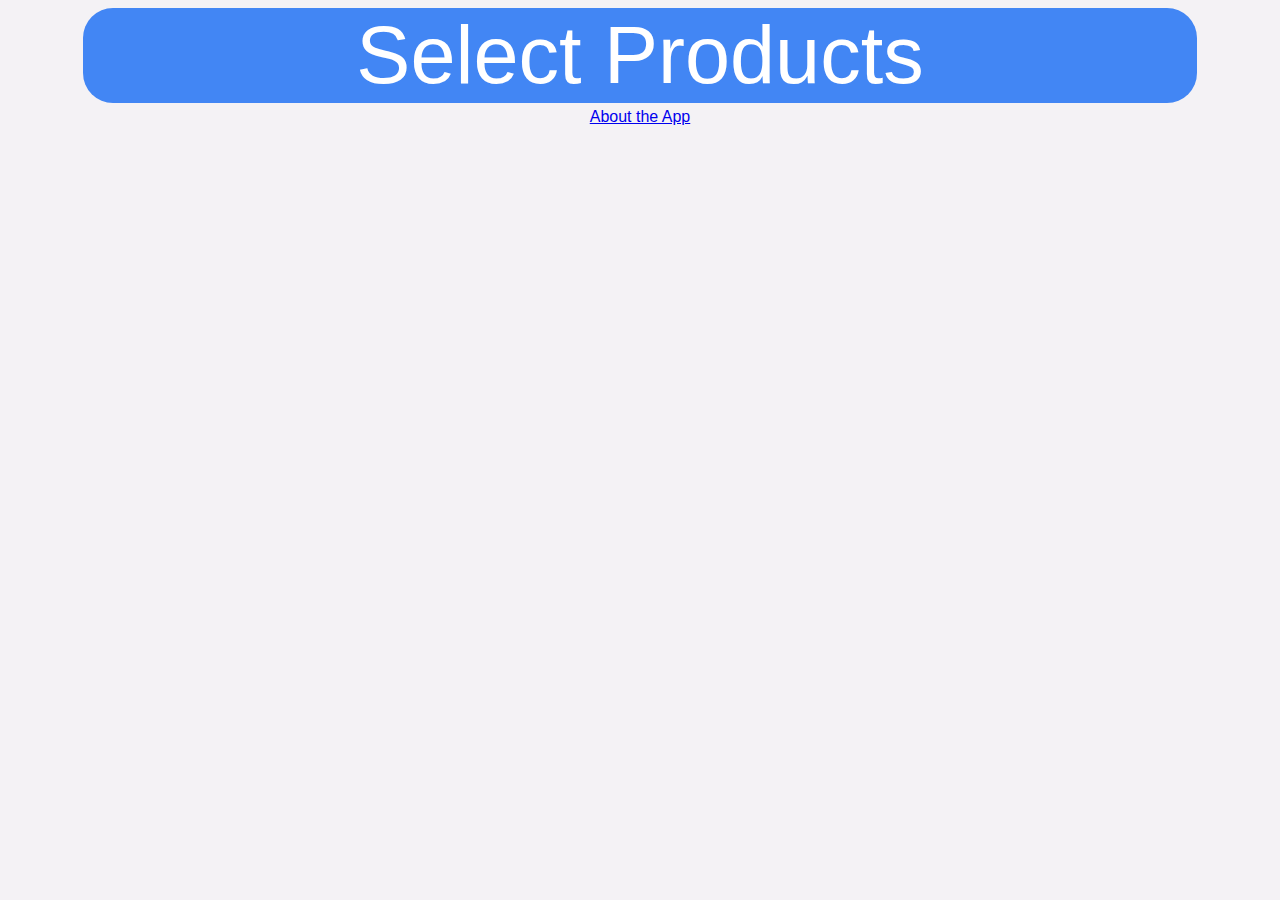
<file: app/Index.html>
<!DOCTYPE html>
<html lang="en">
	<head>
		<meta http-equiv="Content-Type" content="text/html; charset=utf-8"/>
		<title>SM Baguio MApp</title>
		<link rel="stylesheet" href="styles/style_mobile.css"/>
		<link rel="manifest" href="manifest.json">
		<script src="appfx.js"></script>
		<script>
			if('serviceWorker' in navigator) {
				navigator.serviceWorker
					.register('/serviceworker.js')
					.then(function() { console.log("Service Worker Registered"); });
			}
		</script>
		<meta name="viewport" content="width=device-width, initial-scale=1.0">
	</head>
	
	<body>
		<div id="container">
			<center>
			<button class="btn" id="select" onclick="showRad()">Select Products</button>
			<form class="checkbox" id="rad" style="display: none">
				<button class="sub" id="generate" onclick = "drawMap()" type="button">Generate Map</button>
			</form>	
			
			<button class="sub" id="hide" onclick = "hideMap()" type="button">Hide Map</button>
			<canvas id="gMap"> You might need to update your browser or use a different one to see the image.</canvas>
			<a href="about/About.html" id="abt">About the App</a>		
			</center>		
		</div>
	</body>
</html>
</file>
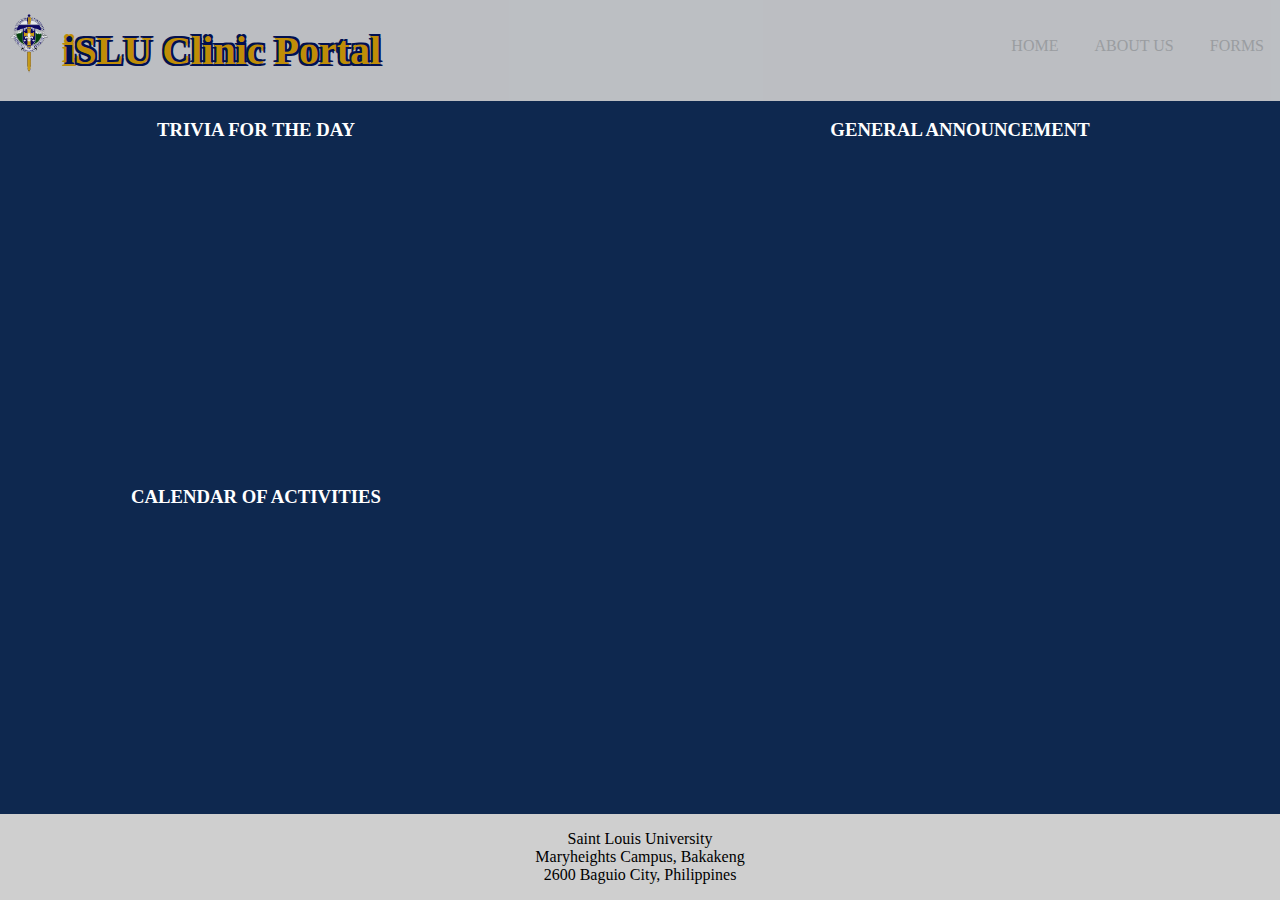
<file: iSLU Clinic Portal/index.html>
<!DOCTYPE html>
<html lang="en">
	
	<head>
		<title>iSLU Clinic Portal</title>
		<meta charset="UTF-8">
		<meta name="viewport" content="width=device-width, initial-scale=1.0"> 
	<link rel="stylesheet" type="text/css" href="indexstyle.css">

	</head>
	
	<body>
	<div>
		<div class="header-nav">
		<header class="header-block">
		<img class="logo" src="slu.png">
		<h1 class="title">iSLU Clinic Portal</h1>
		</header>
			
		<nav class="link-nav">
		<ul>
			<li><a href="index.html">HOME</a></li>
			<li><a href="aboutus.html">ABOUT US</a></li>
			<li><a href="medicaldentalform.html">FORMS</a></li>
		</ul>
		</nav>
		</div>
			<div class="left-cont">
			<div class="trivia-block">
				<h3>TRIVIA FOR THE DAY</h3>
			</div>

			<div class="calendar-block">
				<h3>CALENDAR OF ACTIVITIES</h3>
			</div>
			</div>

			<div class="announcement-block">
				<h3>GENERAL ANNOUNCEMENT</h3>
			</div>
				
			
	</div>
	<footer class="footer-block">
			<p>Saint Louis University<br>
			Maryheights Campus, Bakakeng<br>
			2600 Baguio City, Philippines</p>
			<!--insert phone number of the clinic-->
	</footer>
	</body>
</html>
</file>
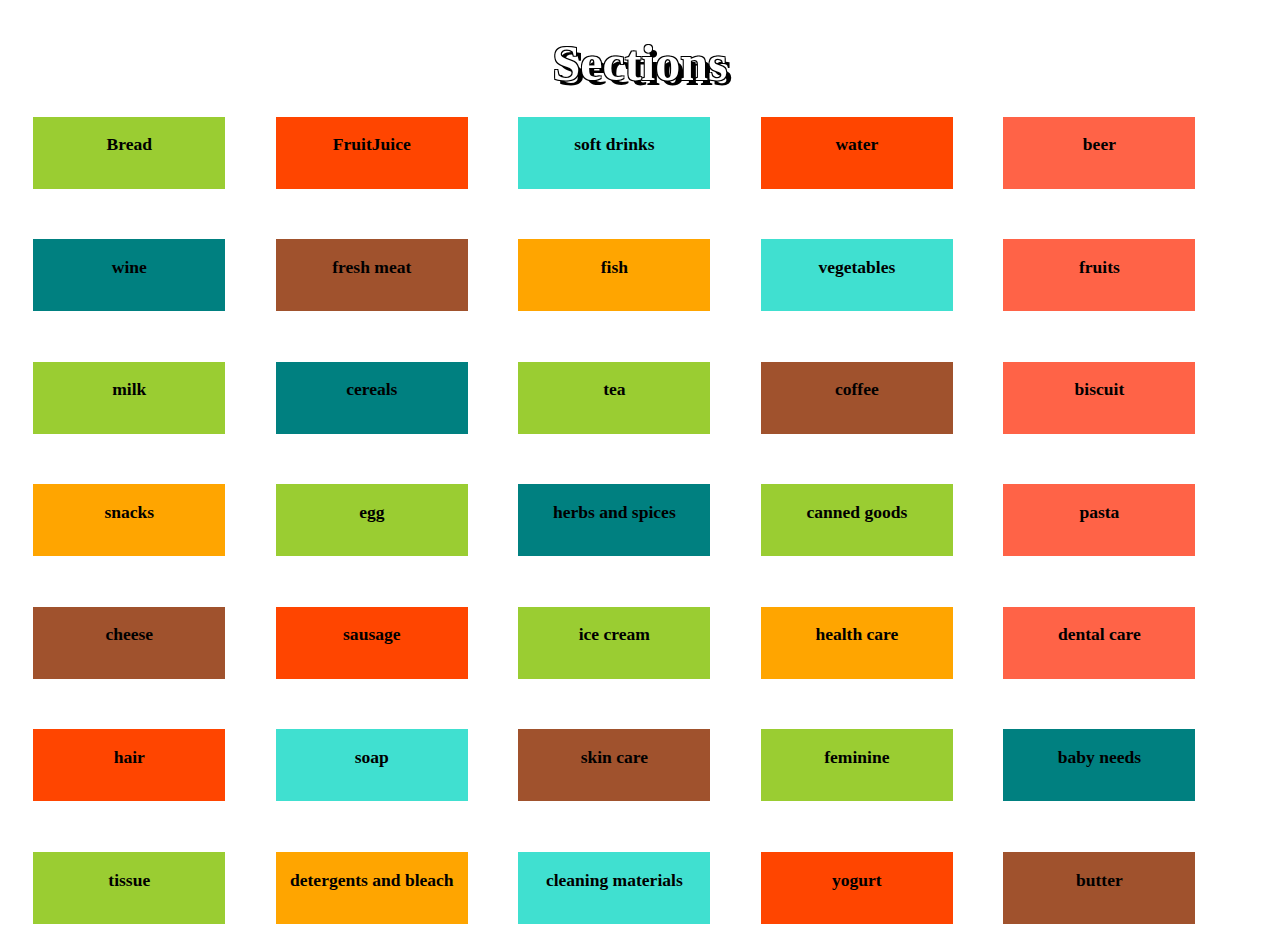
<file: section.html>
<!DOCTYPE html>
<html>
<style>
h1{
  text-align:center;
  font-family:"Verdana";
  text-shadow:
     5px 5px 0 #000,
   -1px -1px 0 #000,  
    1px -1px 0 #000,
    -1px 1px 0 #000,
     1px 1px 0 #000;
     color:white;
     font-size:50px;
     margin-bottom:0%;
}

.myAnimation {
  width: 15vw;
  height: 8vh;
  position: relative;
  background-color: yellowgreen;
  margin:2%;
  float: left;
  text-align:center;
  font-size:15px;
  margin:2%;
  font-family: tahoma;
}
.myAnimation:nth-of-type(2n+0) {
    background-color:#FF4500;
}
.myAnimation:nth-of-type(3n+0) {
    background-color: #40E0D0;
}
.myAnimation:nth-of-type(5n+0) {
    background-color:#FF6347;
}
.myAnimation:nth-of-type(6n+0) {
    background-color:#008080;
}
.myAnimation:nth-of-type(7n+0) {
    background-color:#A0522D;
}
.myAnimation:nth-of-type(8n+0) {
    background-color:	#FFA500;
}

	

</style>
<body>
<h1>Sections</h1>

<div id="demo"></div>


<script>
var sections = [
			{products:"Bread"} ,
			{products:"FruitJuice"},
			{products:"soft drinks"},
			{products:"water"},
			{products:"beer"},
			{products:"wine"},
			{products:"fresh meat"},
			{products:"fish"},
			{products:"vegetables"},
			{products:"fruits"},
			{products:"milk"},
			{products:"cereals"},
			{products:"tea"},
			{products:"coffee"},
			{products:"biscuit"},
			{products:"snacks"},
			{products: "egg"},
			{products: "herbs and spices"}, 
			{products:"canned goods"},
			{products: "pasta"},
			{products:"cheese"},
			{products:"sausage"}, 
			{products: "ice cream"},
			{products:"health care"},
			{products:"dental care"},
			{products:"hair"},
			{products:"soap"},
			{products:"skin care"},
			{products:"feminine"},
			{products:"baby needs"},
			{products:"tissue"},
			{products:"detergents and bleach"},
			{products:"cleaning materials"},
			{products:"yogurt"},
			{products:"butter"}	
				];
function getStoreDetails(sections) {
	return `<div class="myAnimation"> 
<h3>${sections.products}</h3>
`;
}
function showStore(storeDetails) {
	document.querySelector("#demo").innerHTML += storeDetails;
}
sections.map(getStoreDetails).forEach(showStore);

</script>
</body>
</html>
</file>
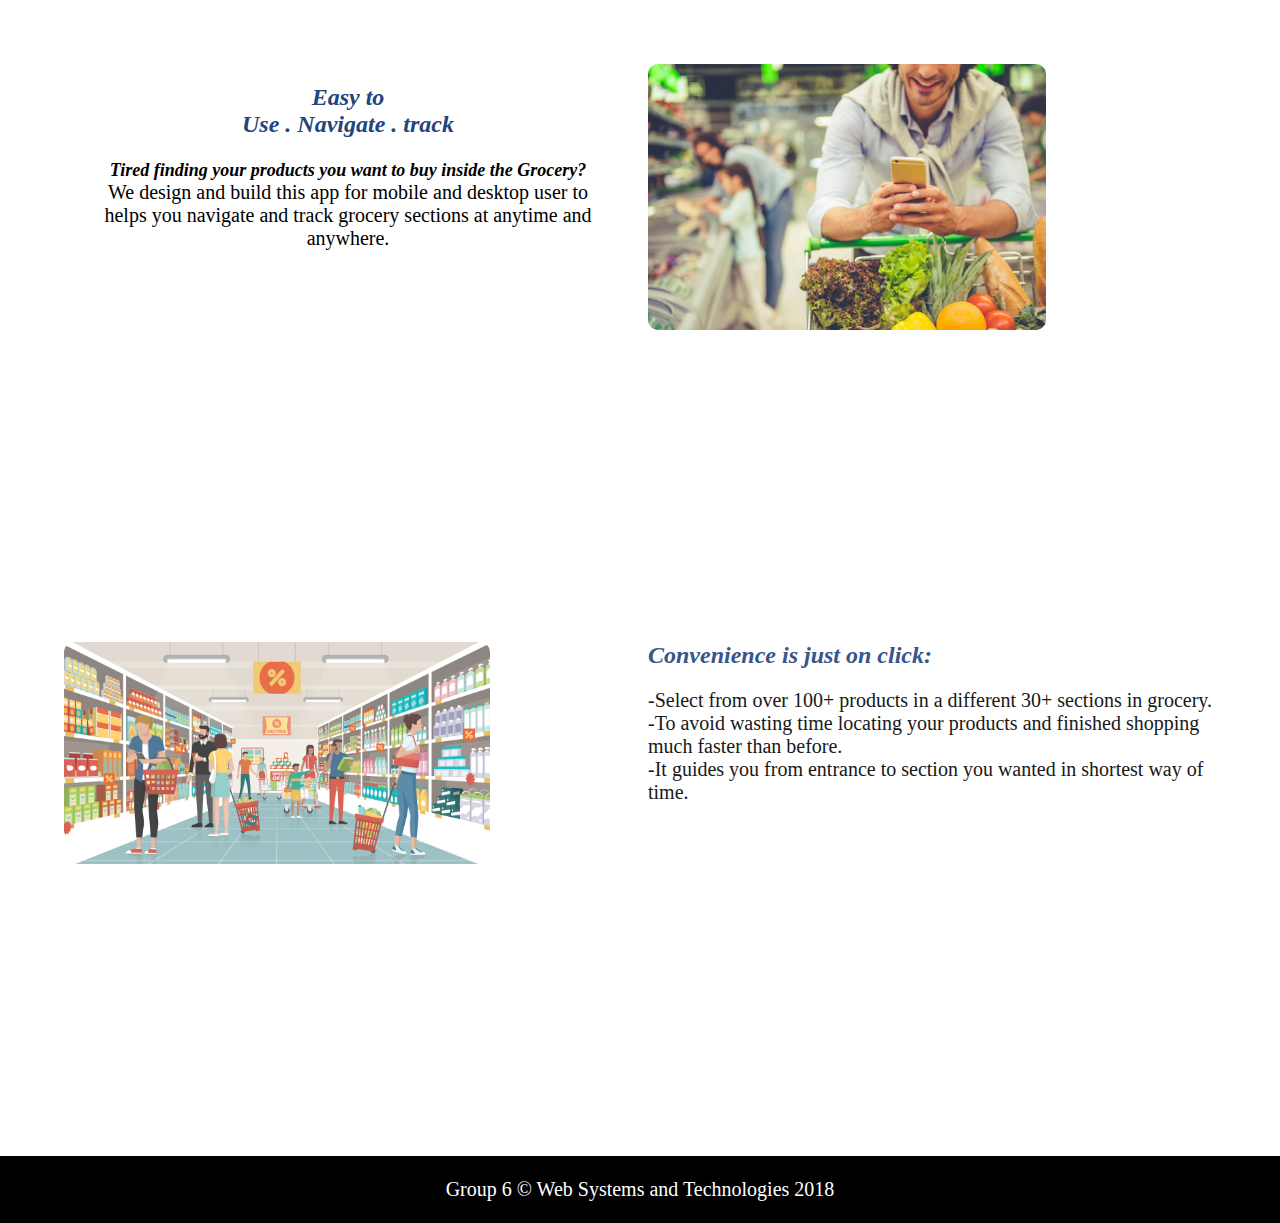
<file: app/About.html>
<!DOCTYPE html>
<html lang="en">
<head>
	<meta charset="UTF-8">
	<title> About the app </title>
	<link rel="stylesheet" type="text/css" href="style.css"> 
</head>
<body>
	<div id="grocery1" class="container1">
		   <div class="grocery1">
		   	<h2>Easy to <br>Use . Navigate . track</h2>
		   		<p>Tired finding your products you want to buy inside the Grocery? <br>
					We design and build this app for mobile and desktop user to <br>
					helps you navigate and track grocery sections at anytime and anywhere.
		   		</p>
		   </div>
		      <div class="grocery1">
		   		<img src="g2.jpg" >
		   		
		   </div>
	</div>

	<div id="grocery2" class="container2">
		    <div class="grocery2">
		   		<img src="g1.jpg" >
		   		
		   </div>
		   <div class="grocery2">
		   	<h2>Convenience is just on click:</h2>
		   		<p>
					-Select from over 100+ products in a different 30+ sections in grocery.<br>
					-To avoid wasting time locating your products and finished shopping much faster than before.</br>
					-It guides you from entrance to section you wanted in shortest way of time.</p>
		   </div>
		</div>  
	<footer>
			<p>Group 6 &copy; Web Systems and Technologies 2018</p>
		</footer>
	</div>

</body>
</html>
</file>
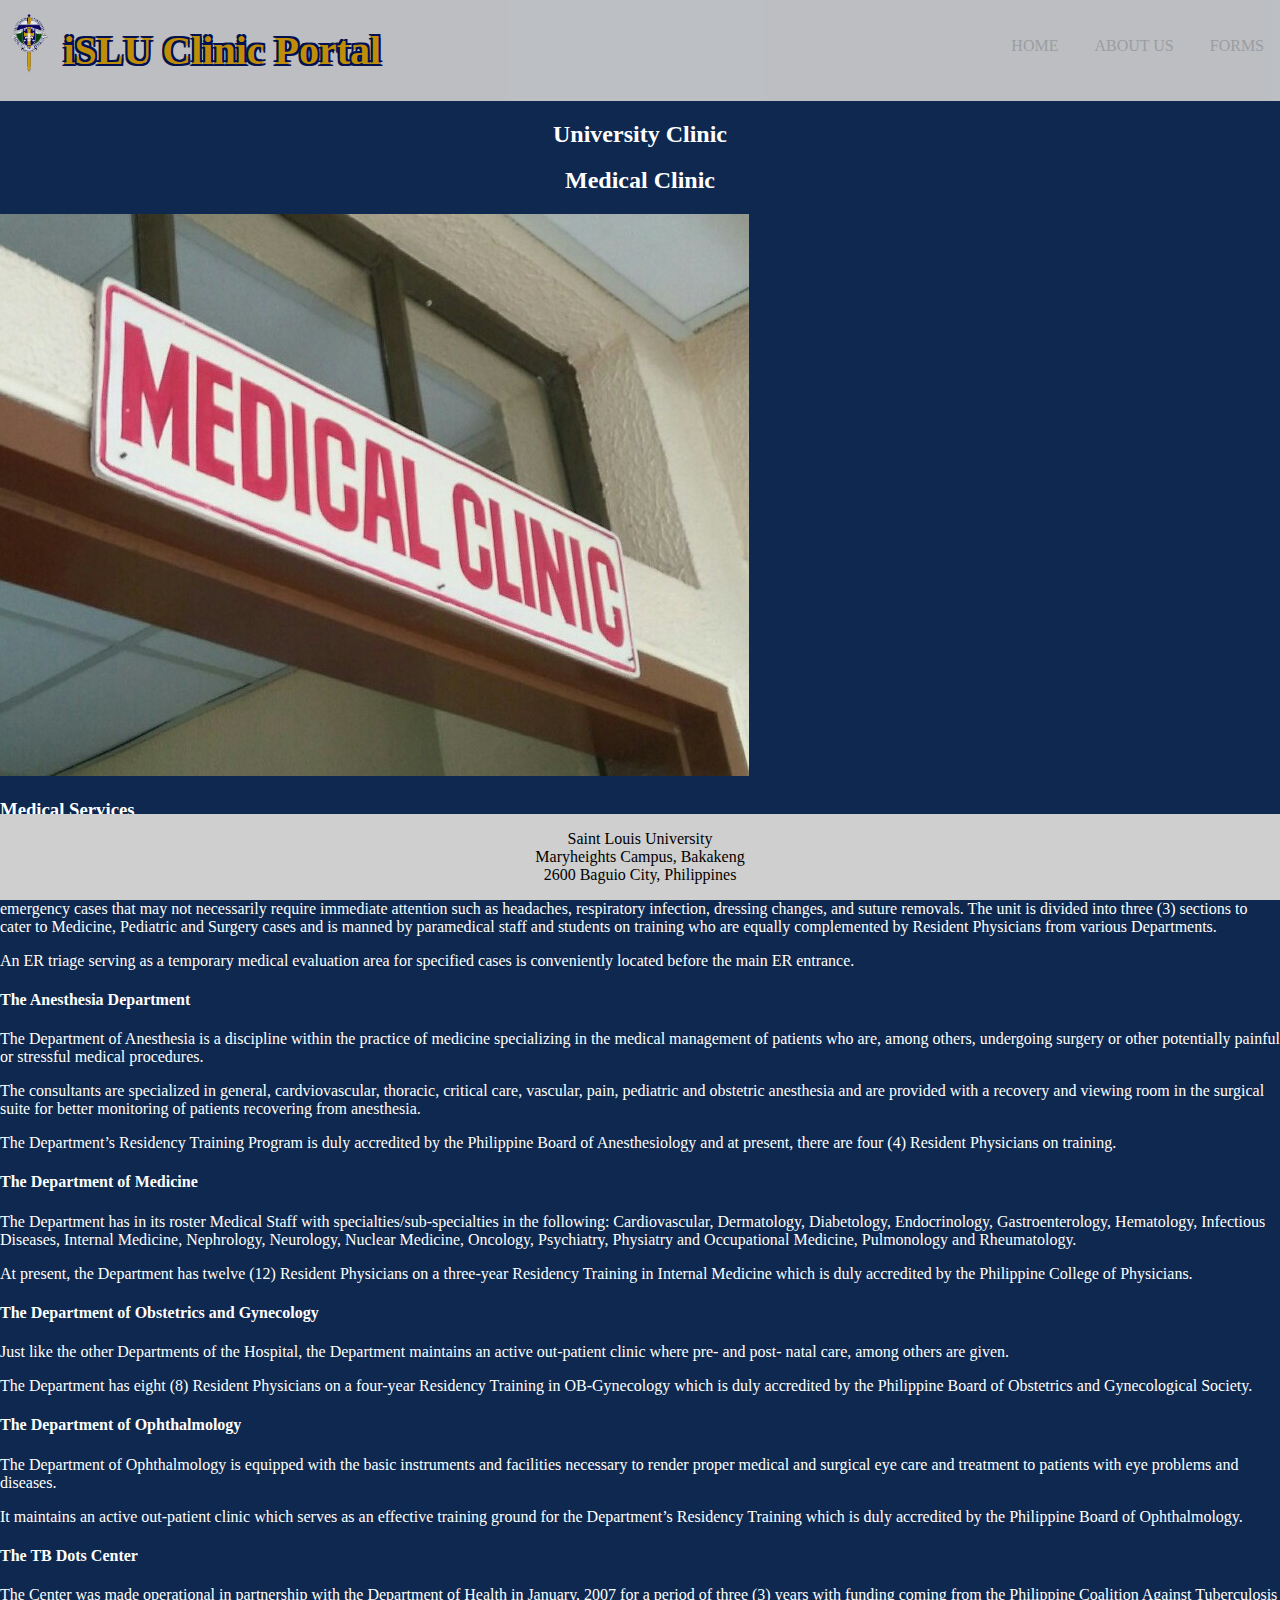
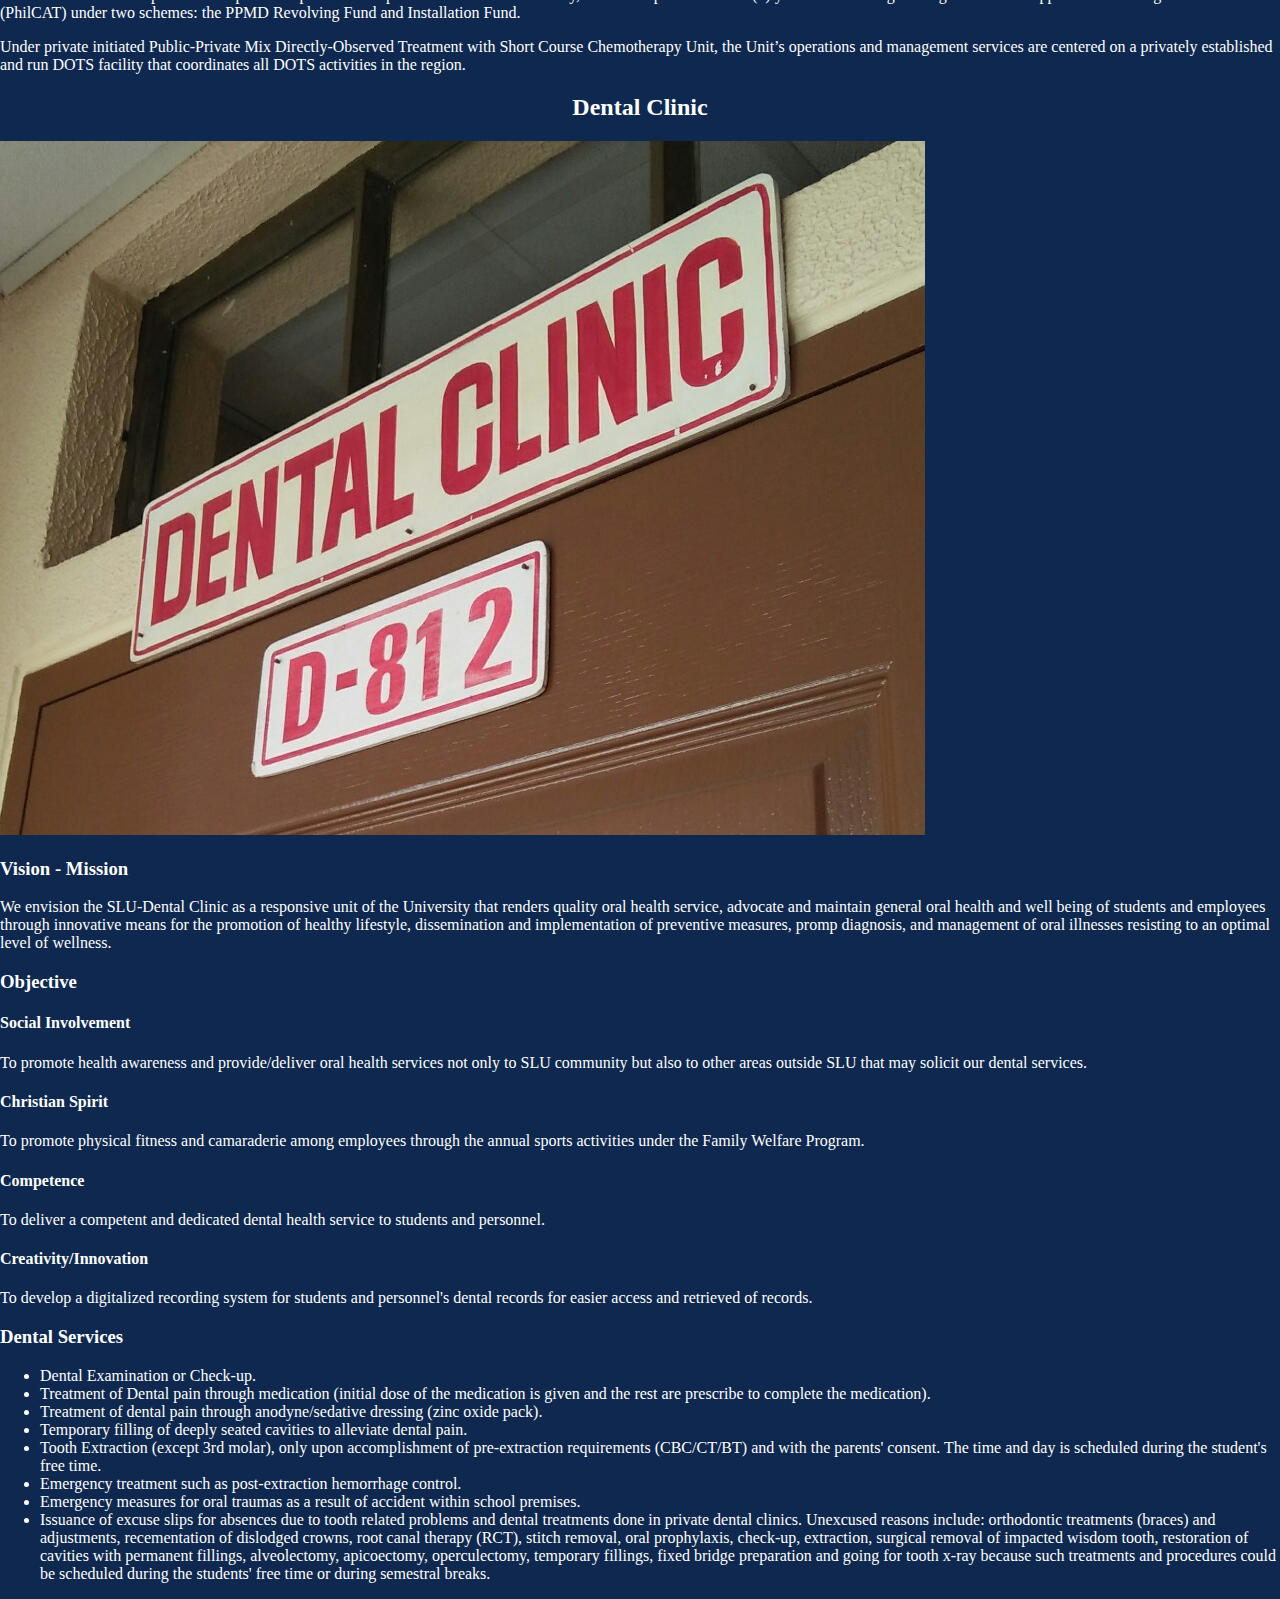
<file: iSLU Clinic Portal/aboutus.html>
<!DOCTYPE html>
<html lang="en">
	
<head>
	<title>About Us</title>
	<meta charset="UTF-8">
	<meta name="viewport" content="width=device-width, initial-scale=1.0">
	<link rel="stylesheet" type="text/css" href="aboutusstyle.css">
</head>
	
<body>
	<div class="header-nav">
	<header class="header-block">
		<img class="logo" src="slu.png">
		<h1 class="title">iSLU Clinic Portal</h1>
	</header>
			
	<nav class="link-nav">
		<ul>
			<li><a href="index.html">HOME</a></li>
			<li><a href="aboutus.html">ABOUT US</a></li>
			<li><a href="medicaldentalform.html">FORMS</a></li>
		</ul>
	</nav>
	</div>
		
	<div class="aboutus-content">
		<div class="cont1">
			<h2 class="sub-title">University Clinic</h2>
		</div>
			
		<div class="cont2">
			<h2 class="sub-title">Medical Clinic</h2>
			<div class="image-holder">
			<img class="pic" src="IMG_20180406_180518.jpg">
			</div>
			<div class="cont2-cont">

				<h3 class="topic">Medical Services</h3>

				<h4 class="sub-topic">The Emergency Room</h4>
				<p class="objective-content">
				The Emergency Room provides a central facility for the treatment of emergency cases that require immediate examination and treatment such as injuries or illnesses of a traumatic nature or non-emergency cases that may not necessarily require immediate attention such as headaches, respiratory infection, dressing changes, and suture removals. The unit is divided into three (3) sections to cater to Medicine, Pediatric and Surgery cases and is manned by paramedical staff and students on training who are equally complemented by Resident Physicians from various Departments.
				</p>
				<p class="objective-content">
				An ER triage serving as a temporary medical evaluation area for specified cases is conveniently located before the main ER entrance.
				</p>

				<h4 class="sub-topic">The Anesthesia Department</h4>
				<p class="objective-content">
				The Department of Anesthesia is a discipline within the practice of medicine specializing in the medical management of patients who are, among others, undergoing surgery or other potentially painful or stressful medical procedures.</p>
				<p class="objective-content">
				The consultants are specialized in general, cardviovascular, thoracic, critical care, vascular, pain, pediatric and obstetric anesthesia and are provided with a recovery and viewing room in the surgical suite for better monitoring of patients recovering from anesthesia. 
				</p>
				<p class="objective-content">
				The Department’s Residency Training Program is duly accredited by the Philippine Board of Anesthesiology and at present, there are four (4) Resident Physicians on training.
				</p>
				<h4 class="sub-topic">The Department of Medicine</h4>
				<p class="objective-content">The Department has in its roster Medical Staff with specialties/sub-specialties in the following: Cardiovascular, Dermatology, Diabetology, Endocrinology, Gastroenterology, Hematology, Infectious Diseases, Internal Medicine, Nephrology, Neurology, Nuclear Medicine, Oncology, Psychiatry, Physiatry and Occupational Medicine, Pulmonology and Rheumatology.
				</p>
				<p class="objective-content">At present, the Department has twelve (12) Resident Physicians on a three-year Residency Training in Internal Medicine which is duly accredited by the Philippine College of Physicians.
				</p>
				<h4 class="sub-topic">The Department of Obstetrics and Gynecology</h4>
				<p class="objective-content">Just like the other Departments of the Hospital, the Department maintains an active out-patient clinic where pre- and post- natal care, among others are given.
				</p>
				<p class="objective-content">The Department has eight (8) Resident Physicians on a four-year Residency Training in OB-Gynecology which is duly accredited by the Philippine Board of Obstetrics and Gynecological Society.
				</p>
				<h4 class="sub-topic">The Department of Ophthalmology</h4>
				<p class="objective-content">The Department of Ophthalmology is equipped with the basic instruments and facilities necessary to render proper medical and surgical eye care and treatment to patients with eye problems and diseases.
				</p>
				<p class="objective-content">It maintains an active out-patient clinic which serves as an effective training ground for the Department’s Residency Training which is duly accredited by the Philippine Board of Ophthalmology.
				</p>
				<h4 class="sub-topic">The TB Dots Center</h4>
				<p class="objective-content">The Center was made operational in partnership with the Department of Health in January, 2007 for a period of three (3) years with funding coming from the Philippine Coalition Against Tuberculosis (PhilCAT) under two schemes: the PPMD Revolving Fund and Installation Fund. 
				</p>
				<p class="objective-content">Under private initiated Public-Private Mix Directly-Observed Treatment with Short Course Chemotherapy Unit, the Unit’s operations and management services are centered on a privately established and run DOTS facility that coordinates all DOTS activities in the region.
				</p>	
			</div>
		</div>
			
			<div class="cont3">
				<h2 class="sub-title">Dental Clinic</h2>
				<div class="image-holder">
				<img class="pic" src="IMG_20180406_173952.jpg">
				</div>
				<div class="cont2-cont">

				<h3 class="topic">Vision - Mission</h3>
				<p id="vismis">
				We envision the SLU-Dental Clinic as a responsive unit of the University that renders
				quality oral health service, advocate and maintain general oral health and well being
				of students and employees through innovative means for the promotion of healthy lifestyle,
				dissemination and implementation of preventive measures, promp diagnosis, and management
				of oral illnesses resisting to an optimal level of wellness.
				</p>
				
				<div id="objective">
				<h3 class="topic">Objective</h3>
				<h4 class="sub-topic">Social Involvement</h4>
				<p class="objective-content">To promote health awareness and provide/deliver oral health
				services not only to SLU community but also to other areas outside SLU that may solicit
				our dental services.</p>
				<h4 class="sub-topic">Christian Spirit</h4>
				<p class="objective-content">To promote physical fitness and camaraderie among employees
				through the annual sports activities under the Family Welfare Program.</p>
				<h4 class="sub-topic">Competence</h4>
				<p class="objective-content">To deliver a competent and dedicated dental health service
				to students and personnel.</p>
				<h4 class="sub-topic">Creativity/Innovation</h4>
				<p class="objective-content">To develop a digitalized recording system for students and
				personnel's dental records for easier access and retrieved of records.</p>
				</div>

				<div id="services">
				<h3 class="topic">Dental Services</h3>
				<ul>
					<li>Dental Examination or Check-up.</li>
					<li>Treatment of Dental pain through medication (initial dose of the medication is given
					and the rest are prescribe to complete the medication).</li>
					<li>Treatment of dental pain through anodyne/sedative dressing (zinc oxide pack).</li>
					<li>Temporary filling of deeply seated cavities to alleviate dental pain.</li>
					<li>Tooth Extraction (except 3rd molar), only upon accomplishment of pre-extraction
					requirements (CBC/CT/BT) and with the parents' consent. The time and day is scheduled
					during the student's free time.</li>
					<li>Emergency treatment such as post-extraction hemorrhage control.</li>
					<li>Emergency measures for oral traumas as a result of accident within school premises.</li>
					<li>Issuance of excuse slips for absences due to tooth related problems and dental
					treatments done in private dental clinics. Unexcused reasons include: orthodontic
					treatments (braces) and adjustments, recementation of dislodged crowns, root canal
					therapy (RCT), stitch removal, oral prophylaxis, check-up, extraction, surgical removal
					of impacted wisdom tooth, restoration of cavities with permanent fillings, alveolectomy,
					apicoectomy, operculectomy, temporary fillings, fixed bridge preparation and going for
					tooth x-ray because such treatments and procedures could be scheduled during the students'
					free time or during semestral breaks.</li>
				</ul>
				</div>
				</div>
			</div>
	</div>

	<footer class="footer-block">
			<p>Saint Louis University<br>
			Maryheights Campus, Bakakeng<br>
			2600 Baguio City, Philippines</p>
			<!--insert phone number of the clinic-->
	</footer>
</body>
</html>
</file>
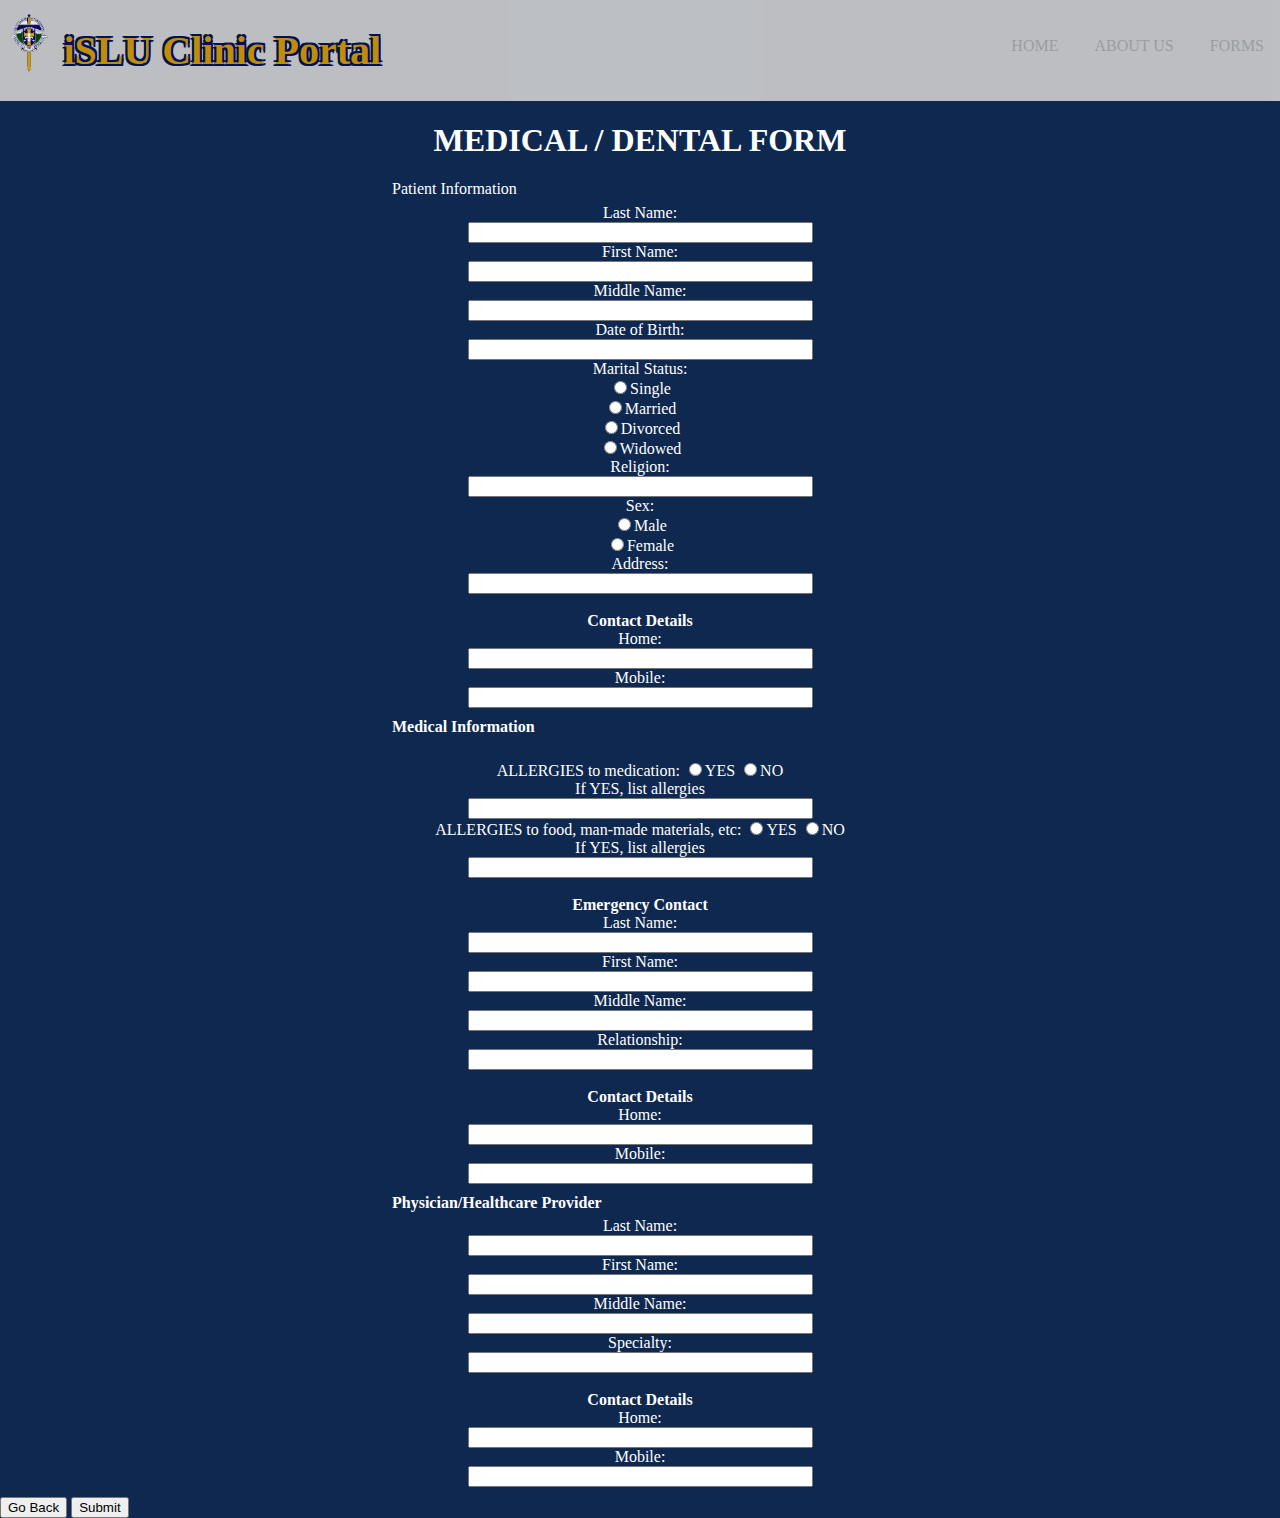
<file: iSLU Clinic Portal/medicaldentalform.html>
<!DOCTYPE html>
<html lang="en">
	
	<head>
		<title>Medical/Dental Form</title>
		<meta charset="UTF-8">
		<meta name="viewport" content="width=device-width, initial-scale=1.0">
		<link rel="stylesheet" type="text/css" href="formstyle.css">
	</head>
	
	<body>
		<div class="header-nav">
		<header class="header-block">
		<img class="logo" src="slu.png">
		<h1 class="title">iSLU Clinic Portal</h1>
		</header>
			
		<nav class="link-nav">
		<ul>
			<li><a href="index.html">HOME</a></li>
			<li><a href="aboutus.html">ABOUT US</a></li>
			<li><a href="medicaldentalform.html">FORMS</a></li>
		</ul>
		</nav>
		</div>
			
		<h1><center> MEDICAL / DENTAL FORM </h1>	
		<form id="clinicform">
		<div class="form-content" align="center">	
			<div class="patient">
				<fieldset>

					<legend>Patient Information</legend>
					<label for="patientlname">Last Name:</label><input type="text" name="patientlname" size="40">
					<label for="patientfname">First Name:</label><input type="text" name="patientfname" size="40">
					<label for="patientmname">Middle Name:</label><input type="text" name="patientmname" size="40">
					<label for="dob">Date of Birth:</label><input type="text" name="dob" size="40"><br>
					Marital Status:<br>
					<input type="radio" name="single">Single<br>
					<input type="radio" name="married">Married<br>
					<input type="radio" name="divorced">Divorced<br>
					<input type="radio" name="widowed">Widowed<br>
					<label for="religion">Religion:</label><input type="text" name="religion" size="40"><br>
					Sex: <br>
					<input type="radio" name="male">Male<br> 
					<input type="radio" name="female">Female<br>
					<label for="address">Address:</label><input type="text" name="address" size="40"><br>
					<br>
					<center><b>Contact Details</b><br>
					<label for="patienthome">Home:</label><input type="text" name="patienthome" size="40"> 
					<label for="patientmobile">Mobile:</label><input type="text" name="patientmobile" size="40">
				</fieldset>
			</div>
			
			<div class="medinfo">
				<fieldset>
					<br>
					<legend><b>Medical Information</b></legend>
					ALLERGIES to medication: <input type="radio">YES <input type="radio">NO<br>
					<label>If YES, list allergies</label><input type="text" size="40"><br>
					ALLERGIES to food, man-made materials, etc: <input type="radio">YES <input type="radio">NO<br>
					<label>If YES, list allergies</label><input type="text" size="40"><br>
					<br>
					<b>Emergency Contact</b>
					<br>
					<label for="lname">Last Name: </label><input type="text" name="lname" size="40">
					<label for="fname">First Name: </label><input type="text" name="fname" size="40">
					<label for="mname">Middle Name: </label><input type="text" name="mname" size="40">
					<label for="rel">Relationship: </label><input type="text" name="rel" size="40"><br>
					<br>
					<b>Contact Details</b><br>
					<label for="hnum">Home: </label><input type="text" name="hnum" size="40"> 
					<label for="mnum">Mobile: </label><input type="text" name="mnum" size="40"> 
				</fieldset>
			</div>
			
			<div class="hcprovider">
				<fieldset>
					<legend><b>Physician/Healthcare Provider</b></legend>
					<label for="Plname">Last Name: </label><input type="text" name="Plname" size="40">
					<label for="Pfname">First Name: </label><input type="text" name="Pfname" size="40">
					<label for="Pmname">Middle Name: </label><input type="text" name="Pmname" size="40">
					<label for="secialty">Specialty: </label><input type="text" name="specialty" size="40"><br>
					<br>
					<b>Contact Details</b><br>
					<label for="Chome">Home: </label><input type="text" name="Chome" size="40"> 
					<label for="Cmob">Mobile: </label><input type="text" name="Cmob" size="40">
				</fieldset>
			</div>
		</div>	
		</form>
		<button onclick="goBack()">Go Back</button>
		<button type="submit" form="clinicform" value="Submit">Submit</button>

		<!--footer class="footer-block">
			<p>Saint Louis University<br>
			Maryheights Campus, Bakakeng<br>
			2600 Baguio City, Philippines</p>
			<insert phone number of the clinic-->
		<!--/footer-->
	</body>
<html>
</file>
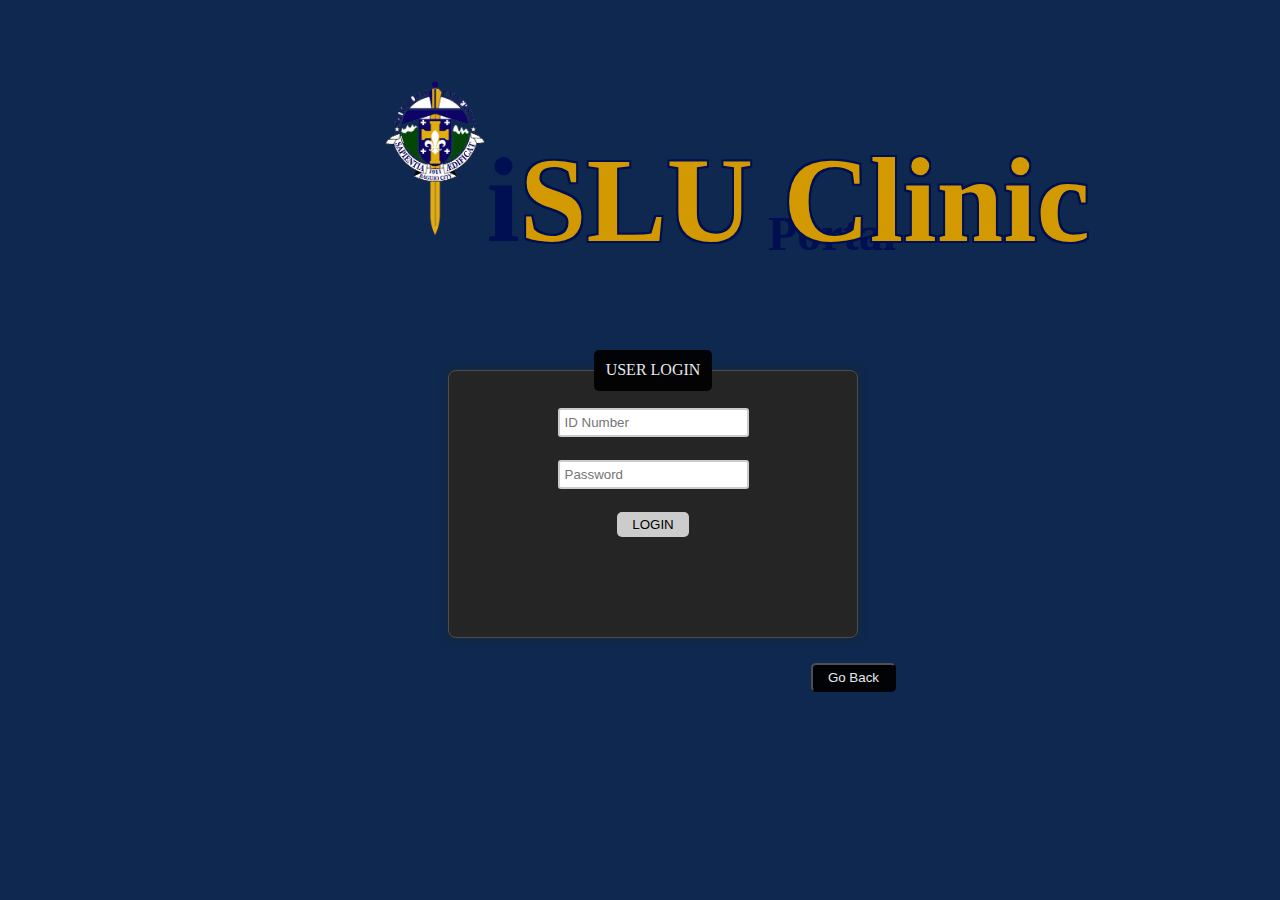
<file: iSLU Clinic Portal/signin.html>
<!DOCTYPE html>
<html lang="en">
	
	<head>
		<title>Sign In</title>
		<meta charset="UTF-8">
		<meta name="viewport" content="width=device-width, initial-scale=1.0">
		<link rel="stylesheet" type="text/css" href="style.css">
	</head>
	
	<body>
		<header class="header-block1">
			<img class="logo1" src="slu.png">
			<h1 class="title1">iSLU Clinic <br><span>Portal</span></h1>
		</header>
		
		<form class="login">
			<fieldset>
				<legend>USER LOGIN</legend>
				<input type="text" name="idnumber" placeholder="ID Number"><br>
				<input type="text" name="password" placeholder="Password"><br>
				<input type="button" name="login" value="LOGIN" onclick="send();">
			</fieldset>
		</form>
		<button onclick="goBack()">Go Back</button>
	</body>
</html>
</file>
<file: app/styles/style_mobile.css>
body {
	background: #f4f2f5;
	height: 100%;
	max-width: 100%;
	min-width: 50%;
	border: 0;
	position: relative;
	font-family: Calibri, Candara, Segoe, "Segoe UI", Optima, Arial, sans-serif;
}

div {
	height: 60%;
	width: 98%;
	margin: auto;
}

form#rad {
	display: none;
}

canvas {
	display: none;
	width: 100%;
}

button{
	display: block;
	margin-left: 5%;
	border-radius: 30px;
	font-size: 9vmin;	
	color: white;
	border: none;
}

.btn{
	width: 90%;
	margin: 5px;
	height: 50%;
}

.sub {
	width: 70%;
	font-size: 9vmin;
	text-align: center;
}


button#hide {
	display: none;
	background-color: #f45042;
}

button#select {
	background-color: #4286f4;
}


button#generate {
	background-color: #f49e42;
}

label {
	border: 1px solid #ccc;
	padding: 10px;
	margin: 0 0 10px;
	width: 25%; 
	position: relative;
	text-align: left;
	border-radius: 30px;
	display: inline-table;
}

.checkbox {
	max-height: 100%;

}

input {
	background-color: #2196F3;
	vertical-align: middle;
	display: none;

}

.check:checked + .cblabel {
	background-color: #91b4ff;
}

@media screen and (max-width: 768px) {
	label {
		display: block;
		text-align: center;
		width: 70%;
		font-size: 23px;
	}
}
</file>
<file: iSLU Clinic Portal/indexstyle.css>
/*INDEX*/

body{
  background-color:rgb(14, 40, 79);
  width: 100vw; 
  margin:0%;
  color: white;
  }
.logo{
  float:left;
  width:3vw;
  margin: 10px 15px 15px 10px;
  position:relative;
  margin-top: -1%;
  padding:0%;
}

h1.title::first-letter{
  color:#000E52;
  font-size: 100%;
  font-family: Adobe Naskh Medium;
  text-shadow:
  -2px -2px 0 #D39900,  
  2px -2px 0 #D39900,
  -2px 2px 0 #D39900,
  2px 2px 0 #D39900;
    
}
span{
  color:#000E52  ;
  font-size: 40%;
  font-family: forte;
  margin-right:30%;
  margin-top:-5%;
  text-shadow:none;
  float:right;
}
h1.title{
  color: #D39900;
  font-size: 250%;
  font-family: Adobe Naskh Medium;
  padding-top: -1%;
  text-shadow:
  -2px -2px 0 #000E52,  
  2px -2px 0 #000E52,
  -2px 2px 0 #000E52,
  2px 2px 0 #000E52;
}
.link-nav{
  float: right;
  margin-top: -5%;
  overflow:hidden;
  text-align: center;
  padding:0%;
}

.link-nav ul{
  margin: 0;
  padding: 0;
}

.link-nav ul li{
  display: inline-block;
  list-style-type: none;
}

.link-nav > ul > li > a{
  color: #aaa;
  display: block;
  line-height: 0em;
  padding: 0em 1em;
  text-decoration: none;
}
.header-nav{
  background-color: #CFCFCF;
  opacity:0.9;
  overflow: hidden;
}
.left-cont{
  text-align: center;
  width: 40%; 
  padding: 0 5% 0 0;
  float: left
}
.trivia-block{
  padding: 0 0 50% 0;
}
.calendar-block{
  padding: 10% 0 5% 0;
}
.announcement-block{
  text-align: center;
  width: 50%; 
  padding: 0 0 0 5%;
  float: left
}
footer {
    position: fixed;
    left: 0;
    bottom: 0;
    width: 100%;
    background-color: #CFCFCF;
    color: black;
    text-align: center;
}
</file>
<file: app/style.css>
body{
	width: 100%;
	padding: 0;
	margin: 0;
background-color: white;

}

.container1 {
  margin: 0%;
  padding: 5%;
  column-count: 2;
  width: auto;
  height:50vh;
}
.container1 h2{
	text-align: center;
	font-style:italic;
	font-family:Elephant;
	color:#23447C    ;

}
.container1 p{
	font-family:Adobe Kaiti Std R;
	font-size:20px;
	text-align:center;
}
.container1 p::first-line { 
  font-style:italic;
  font-weight:bold;
  font-size:18px;
}
.container1 img {
  width:70%;
  height: 50%;
  margin:0;
  padding: 0;
  border-radius: 10px 10px 10px 10px; 
}

.container2 {
  margin: 0%;
  padding: 5%;
  opacity:0.9;
  column-count: 2;
  width: auto;
  height:50vh;

}
.container2 h2{
	text-align: center;
	font-style:italic;
	font-family:Elephant;
	color:#23447C    ;

}
.container2 p{
	font-family:Adobe Kaiti Std R;
	font-size:20px;
	text-align:center;
}


.container2 img {
  width:75%;
  height: 150%;
  margin:0;
  padding: 0;
  border-radius: 10px 10px 10px 10px;

}
.grocery2 h2{
	text-align: left;
}
.grocery2 p{
	text-align: left;
}
footer { 
    padding:  2px;
    color:white;
    background-color:black;

}
footer p{
	font-family:Adobe Kaiti Std R;
	font-size:20px;
	text-align:center;
}
</file>
<file: iSLU Clinic Portal/aboutusstyle.css>
body{
  background-color: rgb(14, 40, 79);
    width: 100vw; 
    margin:0%;
  color: white;
}
.header-nav{
  background:#CFCFCF;
  opacity:0.9;
  overflow: hidden;
}
.logo{
    float:left;
    width:3vw;
    margin: 10px 15px 15px 10px;
    position:relative;
    margin-top: -1%;
    padding:0%;
}
h1.title{
    color: #D39900;
    font-size: 250%;
    font-family: Adobe Naskh Medium;
    padding-top: -1%;
    text-shadow:
    -2px -2px 0 #000E52,  
    2px -2px 0 #000E52,
    -2px 2px 0 #000E52,
    2px 2px 0 #000E52;
}
.link-nav{
    float: right;
    margin-top: -5%;
    overflow:hidden;
    text-align: center;
    padding:0%;
}

.link-nav ul{
    margin: 0;
    padding: 0;
}

.link-nav ul li{
    display: inline-block;
    list-style-type: none;
}

.link-nav > ul > li > a{
    color: #aaa;
    display: block;
    line-height: 0em;
    padding: 0em 1em;
    text-decoration: none;
}
.sub-title{
    text-align: center;
}
footer {
    position: fixed;
    left: 0;
    bottom: 0;
    width: 100%;
    background-color: #CFCFCF;
    color: black;
    text-align: center;
}
</file>
<file: iSLU Clinic Portal/formstyle.css>
body{
  background-color: rgb(14, 40, 79);
    width: 100vw; 
    margin:0%;
  color: white;
}
.header-nav{
  background:#CFCFCF;
  opacity:0.9;
  overflow: hidden;
}
.logo{
    float:left;
    width:3vw;
    margin: 10px 15px 15px 10px;
    position:relative;
    margin-top: -1%;
    padding:0%;
}
h1.title{
    color: #D39900;
    font-size: 250%;
    font-family: Adobe Naskh Medium;
    padding-top: -1%;
    text-shadow:
    -2px -2px 0 #000E52,  
    2px -2px 0 #000E52,
    -2px 2px 0 #000E52,
    2px 2px 0 #000E52;
}
.link-nav{
    float: right;
    margin-top: -5%;
    overflow:hidden;
    text-align: center;
    padding:0%;
}

.link-nav ul{
    margin: 0;
    padding: 0;
}

.link-nav ul li{
    display: inline-block;
    list-style-type: none;
}

.link-nav > ul > li > a{
    color: #aaa;
    display: block;
    line-height: 0em;
    padding: 0em 1em;
    text-decoration: none;
}
footer {
    position: fixed;
    left: 0;
    bottom: 0;
    width: 100%;
    background-color: #CFCFCF;
    color: black;
    text-align: center;
}
label{
display:inline-block;
width:200px;
margin-center:30px;
text-align:center;
}

input{

}

fieldset{
border:none;
width:500px;
margin:0px auto;
}
</file>
<file: iSLU Clinic Portal/style.css>
/**SIGNIN**/
body{
     background-color: rgb(14, 40, 79);
	width: 100vw; 
	margin:0%;
}
.logo1{
  	width: 8vw;
    float:left;
    margin-left: 30%;
    position:relative;
   
}

h1.title1::first-letter{
	color:#000E52;
	font-size: 100%;
  	font-family: Adobe Naskh Medium;
	text-shadow:none;
    
}
span{
	color:#000E52  ;
	font-size: 40%;
  	font-family: forte;
  	margin-right:30%;
  	margin-top:-5%;
	text-shadow:none;
	float:right;
}
h1.title1{
	color: #D39900;
	font-size: 750%;
	font-family: Adobe Naskh Medium;
	padding-top: 4%;
  	text-shadow:
   -2px -2px 0 #000E52,  
    2px -2px 0 #000E52,
    -2px 2px 0 #000E52,
     2px 2px 0 #000E52;
}
fieldset{
 	border:1px solid #4D4D4D;
 	background-color: #252525;
	border-radius:8px;
	box-shadow:0 0 10px #1C2833;
	width:30vw;
	height: 30vh;
	margin-top:-7%;
	margin-left:35%;
	text-align: center;	
}
legend{
	background:black;
	opacity: 0.9;
	color:white;
	border:1px 1px #4D4D4D;
	border-radius:5px;
	padding:3%;
}
input{
	margin:3%;
}
input[type=text] {
    padding:5px; 
    border:2px solid #ccc; 
    border-radius: 3px;
}

input[type=text]:focus {
    border-color:#333;
}
input[type=button] {
    padding:5px 15px; 
    background:#ccc; 
    border:0 none;
    cursor:pointer;
    border-radius: 5px; 
}
button {
    padding:5px 15px; 
    background:black;
	opacity: 0.9;
	color:white;
	border:1px 1px #4D4D4D;
    cursor:pointer;
    border-radius: 5px; 
    float:right;
    margin-top:2%;
    margin-right: 30%;
}

/*INDEX*/

h1.title::first-letter{
	color:#000E52;
	font-size: 100%;
  	font-family: Adobe Naskh Medium;
	text-shadow:
   -2px -2px 0 #D39900,  
    2px -2px 0 #D39900,
    -2px 2px 0 #D39900,
     2px 2px 0 #D39900;
    
}
span{
	color:#000E52  ;
	font-size: 40%;
  	font-family: forte;
  	margin-right:30%;
  	margin-top:-5%;
	text-shadow:none;
	float:right;
}
h1.title{
	color: #D39900;
	font-size: 250%;
	font-family: Adobe Naskh Medium;
	padding-top: -1%;
  	text-shadow:
   -2px -2px 0 #000E52,  
    2px -2px 0 #000E52,
    -2px 2px 0 #000E52,
     2px 2px 0 #000E52;
}
.link-nav{
    float: right;
    margin-top: -5%;
    overflow:hidden;
    text-align: center;
    padding:0%;
}

.link-nav ul{
    margin: 0;
    padding: 0;
}

.link-nav ul li{
    display: inline-block;
    list-style-type: none;
}

.link-nav > ul > li > a{
    color: #ffff;
    display: block;
    line-height: 0em;
    padding: 0em 1em;
    text-decoration: none;
}
.header-nav{
   background:#CFCFCF;
   opacity:0.9;
   overflow: hidden;
}
</file>
